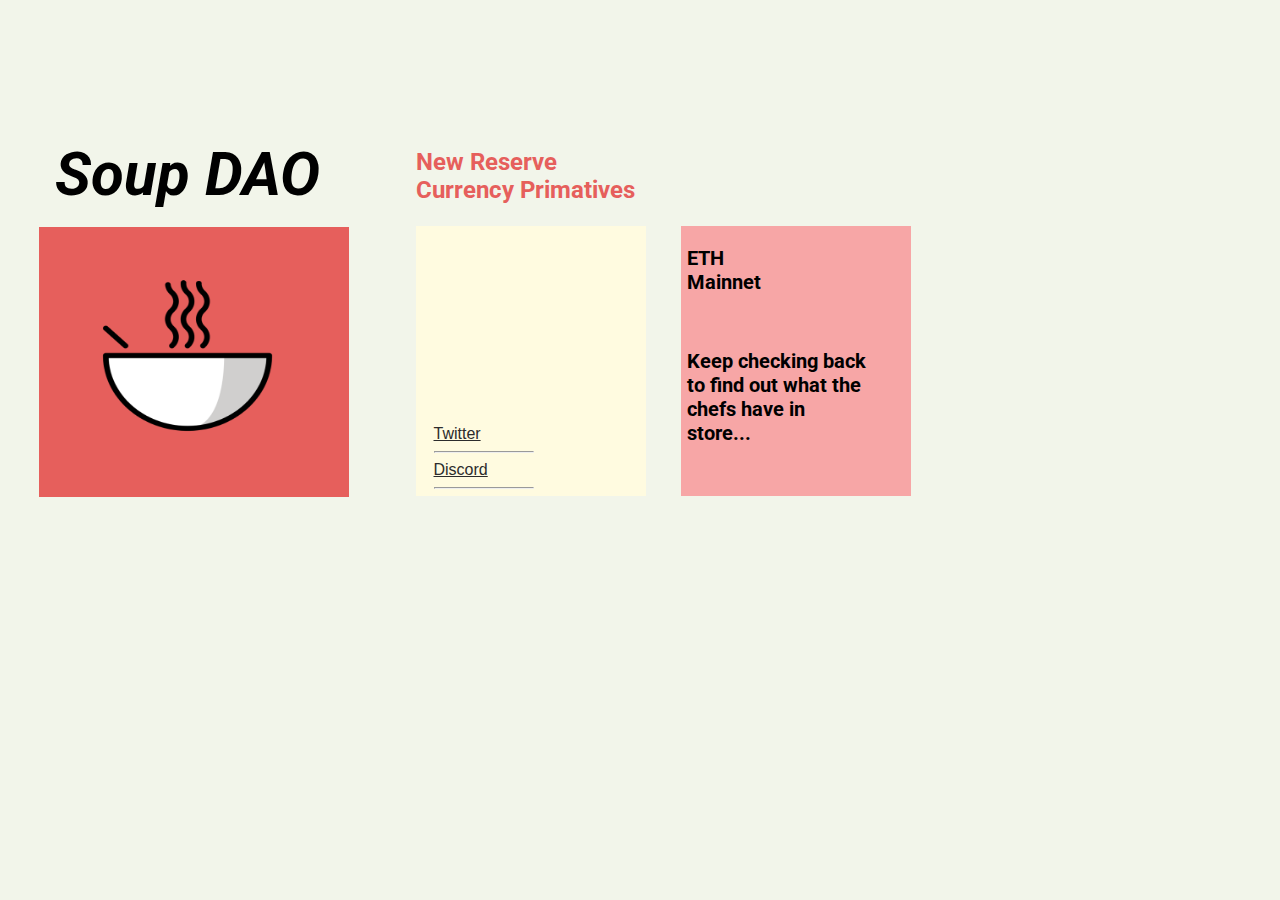
<file: index.html>
<!doctype html><html class="" lang="en"><head>
    <meta charset="UTF-8">
    <!-- generator meta tag -->
    <!-- leave this for stats and Silex version check -->
    <meta name="generator" content="Silex v2.2.13">
    <!-- End of generator meta tag -->
    <script type="text/javascript" src="js/jquery.js"></script>
    
    
    <script type="text/javascript" src="js/front-end.js"></script>
    <link rel="stylesheet" href="css/normalize.css">
    <link rel="stylesheet" href="css/front-end.css">

    
    <script type="text/javascript" class="silex-script"></script>
    
    <title>Soup DAO - Page 1</title>
    

    
<link href="https://fonts.googleapis.com/css?family=Roboto" rel="stylesheet" class="silex-custom-font"><meta name="viewport" content="width=device-width, initial-scale=1"><link href="css/favicon-32x32.png" rel="shortcut icon"><script src="js/script.js" type="text/javascript"></script><link href="css/styles.css" rel="stylesheet" type="text/css"><style>body { opacity: 0; transition: .25s opacity ease; }</style></head>

<body class="body-initial all-style enable-mobile prevent-resizable prevent-selectable editable-style silex-runtime silex-published" data-silex-type="container-element" style="" data-new-gr-c-s-loaded="14.1038.0" data-current-page="page-page-1">
    









    
    <section data-silex-type="container-element" class="container-element editable-style silex-id-1478366444112-1 section-element prevent-resizable" style="">
        <div data-silex-type="container-element" class="editable-style silex-element-content silex-id-1478366444112-0 container-element website-width" style=""></div>
    </section><section data-silex-type="container-element" class="container-element editable-style silex-id-1474394621033-3 section-element prevent-resizable" style="">
        <div data-silex-type="container-element" class="editable-style silex-element-content silex-id-1474394621032-2 container-element website-width selected"><div data-silex-type="container-element" class="editable-style container-element silex-id-1636586583922-2 page-page-1 paged-element paged-element-visible" style=""><div data-silex-type="image-element" class="editable-style image-element silex-id-1636586332246-0 page-page-1 paged-element paged-element-visible" style=""><img src="assets/SoupBasic.png"></div></div><div data-silex-type="text-element" class="editable-style text-element silex-id-1636586362767-1 page-page-1 paged-element paged-element-visible" style="" href="null"><div class="silex-element-content normal"><h1><b>Soup DAO</b></h1><span class="_wysihtml-temp-caret-fix" style="position: absolute; display: block; min-width: 1px; z-index: 99999;">﻿</span></div></div><div data-silex-type="container-element" class="editable-style container-element silex-id-1636587754973-8 page-page-1 paged-element paged-element-visible" style=""><div data-silex-type="html-element" class="editable-style html-element silex-id-1636587492610-7 page-page-1 paged-element paged-element-visible" style=""><div class="silex-element-content"><a style="color:#2C2C2C" href="https://twitter.com/soupdao?s=21" target="_blank" class="link">Twitter</a>
<hr>
<a style="color:#2C2C2C" href="https://discord.gg/BWVvdCrKdy" target="_blank" class="link">Discord</a>
<hr></div></div></div><div data-silex-type="text-element" class="editable-style text-element silex-id-1636586865092-3 page-page-1 paged-element paged-element-visible" style="" href="null"><div class="silex-element-content normal"><h2>New Reserve Currency Primatives</h2></div></div><div data-silex-type="container-element" class="editable-style container-element silex-id-1636587965756-9 page-page-1 paged-element paged-element-visible" style=""><div data-silex-type="text-element" class="editable-style text-element silex-id-1636588100994-11 page-page-1 paged-element paged-element-visible" style="" href="null"><div class="silex-element-content normal"><h3>Keep checking back to find out what the chefs have in store...</h3></div></div><div data-silex-type="text-element" class="editable-style text-element silex-id-1636588028220-10 page-page-1 paged-element paged-element-visible" style="" href="null"><div class="silex-element-content normal"><h3>ETH Mainnet</h3><h3><b></b><br></h3></div></div></div></div>
    </section>
    <section data-silex-type="container-element" class="container-element editable-style silex-id-1478366450713-3 section-element prevent-resizable" style="">
        <div data-silex-type="container-element" class="editable-style silex-element-content silex-id-1478366450713-2 container-element website-width">

            <div class="editable-style silex-id-1442914737143-3 text-element" data-silex-type="text-element" style="" href="null">
                <div class="silex-element-content normal"><p><br></p></div>
            </div>
        </div>
    </section>
















<grammarly-desktop-integration data-grammarly-shadow-root="true"></grammarly-desktop-integration></body></html>
</file>
<file: css/front-end.css>
/**
 * This file holds the styles of websites while editing
 */

body {
  min-height: 100vh;
  min-width: 98vw; /* remove approx size of vertical scroll bar */
}

/* prevent-auto-z-index is to let the components handle their z-index */
.section-element > .silex-element-content > *:not(.prevent-auto-z-index):not(.fixed) {
  /* put the elements of a section on top of sections bellow */
  z-index: 10;
}
/* workaround a bug of the 2.11 version (front end) */
/* sections used to hava margin-top: -1; which can not be edited in the UI */
.editable-style.section-element {
  margin-top: 0;
}
/****************************************************/
.website-width {
  width: 960px;
}
.paged-element-hidden {
  display: none !important;
}
/* resize */
.editable-style.image-element img {
  border-radius: inherit; /* this is to follow the element's radius */
	width: 100%;
	height: 100%;
}
/*
 .image-element > .silex-element-content {
	overflow: hidden;
}
*/
.html-element .silex-element-content {
  /* enable HTML content to have style="min-height: inherit;" */
  /* removed because it makes components buggy, add it to silex if you need to
  position: absolute;
  min-height: inherit;
  width: 100%; /* needed by slideshow components and probably others */
  /*
  height: 100%; /* needed by slideshow kreview and probably others */
}
/* wysihtml text editor styles */
.wysiwyg-float-left {
  float: left;
  margin: 0 8px 8px 0;
}
.wysiwyg-float-right {
  float: right;
  margin: 0 0 8px 8px;
}
/* Remove dots surrounding links in Firefox
    because of normalize.css */
a:focus{ outline: none;}

body .editable-style[data-silex-href] {
  cursor: pointer;
}
body.enable-mobile .editable-style.hide-on-desktop {
  display: none;
}
/* only outside the editor */
/* needs to be more qualified than body.enable-mobile .editable-style:not(.prevent-mobile-style) */
body.silex-runtime.body-initial .fixed {
  position: absolute;
  z-index: 20;
}
/* Mobile styles */
@media (max-width:480px) {
  /* needs to be more qualified than body.enable-mobile .editable-style:not(.prevent-mobile-style) */
  body.silex-runtime.body-initial .fixed {
    /* on mobile (chrome, this is needed to be on top of other content) */
    position: relative;
  }

  /* hide horizontal scroll bar which appears because of residual values in css
  html {
    overflow-x: hidden;
  }
  */
  body {
    position: initial; /* used to be absolute but now only in editor (editable.css), when position is absolute the body has the size of its content */
  }
  /* mobile mode */
  body.enable-mobile .editable-style:not(.prevent-mobile-style),
  body.enable-mobile .background.background-initial {
    position: static;
    top: auto;
    left: auto;
    max-width: 100%;
    min-width: auto; /* this is to remove sections min-width, since section min-width is set to the witdh of its content in Element::setStyle() */
    margin-left: auto;
    margin-right: auto;
  }
  body.enable-mobile .editable-style.container-element {
    padding: 10px; /* leave space between a container and its content */
  }
  body.enable-mobile .editable-style.section-element {
    padding: 0;
  }
  body.enable-mobile .editable-style.section-element > .silex-element-content {
    padding: 10px 0; /* leave space between a container and its content */
  }
  body.enable-mobile.silex-resizing .editable-style:not(.prevent-mobile-style) {
    max-width: unset; /* while dragging let the user size the elements freely */
  }
  body.enable-mobile .image-element.editable-style:not(.prevent-mobile-style) {
    position: relative;
  }
  body.enable-mobile .editable-style.section-element {
    max-width: 100%; /* section bg should be 100% width because user do not need to grab the side and resize */
    padding: 0;
    margin: 0;
  }
  body.enable-mobile .container-element:not(.paged-element-hidden) {
    display: flex;
    align-items: center;
    justify-content: space-around;
    flex-wrap: wrap;
  }
  /* but still hide paged elements or desktop only elements */
  body.enable-mobile .editable-style.hide-on-mobile {
    display: none;
  }
  body.enable-mobile .editable-style.hide-on-desktop:not(.paged-element-hidden) {
    display: initial;
  }
  body.silex-runtime.enable-mobile .background.background-initial {
    max-width: 100%;
  }
}

/* only outside the editor */
/* needs to be more qualified than body.enable-mobile .editable-style:not(.prevent-mobile-style) */
body.silex-runtime.body-initial .fixed {
  position: absolute;
  z-index: 20;
}
/* Mobile styles */
@media (max-width:480px) {
  /* needs to be more qualified than body.enable-mobile .editable-style:not(.prevent-mobile-style) */
  body.silex-runtime.body-initial .fixed {
    /* on mobile (chrome, this is needed to be on top of other content) */
    position: relative;
  }
}

/**
 * prodotype components
 */
.silex-element-content-full-height .silex-element-content {
  height: 100%;
}
silex-template,
.prodotype-preview {
  display: none;
}
.prodotype-runtime,
.prodotype-runtime-strict {
  display: none;
}
.prodotype-published {
  display: none;
}
body.silex-editor .prodotype-preview {
  display: block;
}
body.silex-runtime .prodotype-runtime,
body.silex-runtime .prodotype-runtime-strict {
  display: block;
}
body.silex-published .prodotype-published {
  display: block;
}
body.silex-publish .prodotype-runtime-strict {
  display: none;
}
.prodotype-force-size {
  position: absolute;
  width: 100%;
  height: 100%;
}
.silex-component-button button {
  width: 100%;
}
/* full-width component*/
div.editable-style.full-width-section {
  min-height: 100px;
}

div.editable-style.full-width-section>.editable-style {
  position: static;
  min-width: 100%;
}

div.editable-style.full-width-section>.editable-style.silex-element-content {
  display: none;
}
</file>
<file: css/styles.css>
.body-initial {background-color: rgba(242,245,234,1); position: static;}.silex-id-1478366444112-1 {background-color: transparent; position: static; margin-top: -1px;}.silex-id-1478366444112-0 {background-color: transparent; min-height: 100px; position: relative; margin-left: auto; margin-right: auto;}.silex-id-1474394621033-3 {position: static; margin-top: -1px; background-color: transparent;}.silex-id-1474394621032-2 {background-color: transparent; min-height: 600px; position: relative; margin-left: auto; margin-right: auto;}.silex-id-1478366450713-3 {background-color: transparent; position: static; margin-top: -1px;}.silex-id-1478366450713-2 {background-color: transparent; min-height: 100px; position: relative; margin-left: auto; margin-right: auto;}.silex-id-1442914737143-3 {width: 241px; top: 26px; left: 494px; min-height: 51px; position: absolute;}.silex-id-1636586332246-0 {width: 203px; height: 181px; position: absolute; top: 38px; left: 47px;}.silex-id-1636586362767-1 {width: 298px; min-height: 152px; position: absolute; top: -1px; left: -2px;}.silex-id-1636586583922-2 {width: 310px; min-height: 270px; background-color: rgba(230,95,92,1); position: absolute; top: 127px; left: -1.5px;}.silex-id-1636586865092-3 {width: 230px; min-height: 97px; position: absolute; top: 28px; left: 375.5px;}.silex-id-1636587492610-7 {width: 100px; min-height: 72px; background-color: transparent; position: absolute; top: 199px; left: 17.5px;}.silex-id-1636587754973-8 {width: 230px; min-height: 270px; background-color: rgba(255,251,224,1); position: absolute; top: 126px; left: 376px;}.silex-id-1636587965756-9 {width: 230px; min-height: 270px; background-color: rgba(247,166,166,1); position: absolute; top: 125.8125px; left: 641px;}.silex-id-1636588028220-10 {width: 94px; min-height: 132px; position: absolute; top: 0.3125px; left: 5.5px;}.silex-id-1636588100994-11 {width: 180px; min-height: 156px; position: absolute; top: 103px; left: 6px;}@media only screen and (max-width: 480px) {}
.website-width {width: 1200px;}@media (min-width: 481px) {.silex-editor {min-width: 1400px;}}
h1 {font-style: italic; font-size: 60px; text-align: center;}h2 {color: #E65F5C;}h3 {font-size: 20px;}.text-element > .silex-element-content {font-family: 'Roboto', sans-serif;}body.silex-runtime {opacity: 1;}
</file>
